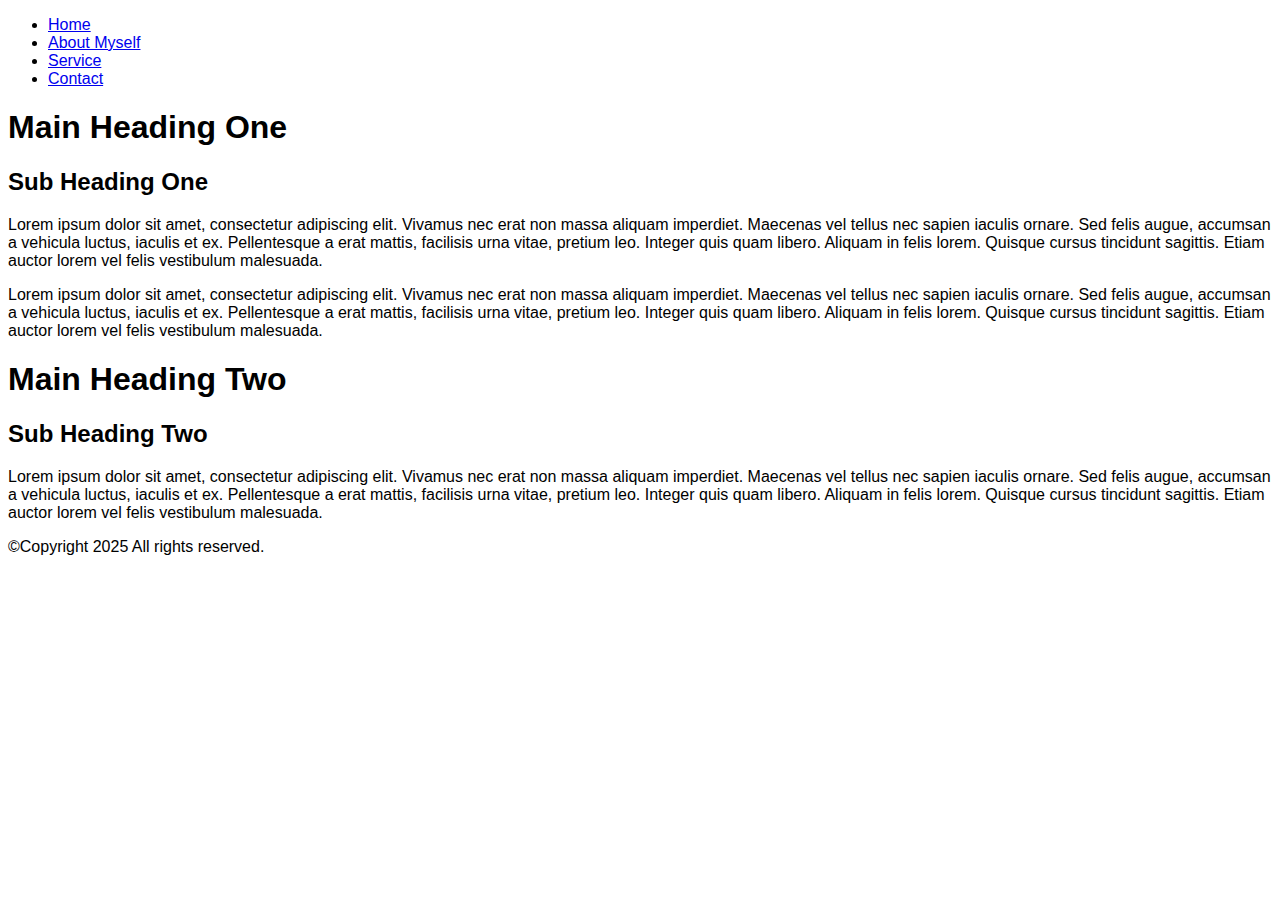
<file: Assignment-1/index.html>
<!DOCTYPE html>
<html lang="en">
  <head>
    <meta charset="UTF-8" />
    <meta name="viewport" content="width=device-width, initial-scale=1.0" />
    <title>Assignment One || Basic Menu Links , Heading , Paragraph </title>
    <style type="text/css">
      body{
          font-family: Arial, Helvetica, sans-serif;
      }
  </style>
  </head>


  <body>
    <nav>
      <ul>
        <li><a href="#">Home</a></li>
        <li><a href="#">About Myself</a></li>
        <li><a href="#">Service</a></li>
        <li><a href="#">Contact</a></li>
      </ul>
    </nav>
    <main>
      <section>
        <h1>Main Heading One</h1>
        <h2>Sub Heading One</h2>
        <p>
          Lorem ipsum dolor sit amet, consectetur adipiscing elit. Vivamus nec
          erat non massa aliquam imperdiet. Maecenas vel tellus nec sapien
          iaculis ornare. Sed felis augue, accumsan a vehicula luctus, iaculis
          et ex. Pellentesque a erat mattis, facilisis urna vitae, pretium leo.
          Integer quis quam libero. Aliquam in felis lorem. Quisque cursus
          tincidunt sagittis. Etiam auctor lorem vel felis vestibulum malesuada.
        </p>

        <p>
          Lorem ipsum dolor sit amet, consectetur adipiscing elit. Vivamus nec
          erat non massa aliquam imperdiet. Maecenas vel tellus nec sapien
          iaculis ornare. Sed felis augue, accumsan a vehicula luctus, iaculis
          et ex. Pellentesque a erat mattis, facilisis urna vitae, pretium leo.
          Integer quis quam libero. Aliquam in felis lorem. Quisque cursus
          tincidunt sagittis. Etiam auctor lorem vel felis vestibulum malesuada.
        </p>
      </section>
      <section>
        <h1>Main Heading Two</h1>
        <h2>Sub Heading Two</h2>
        <p>
          Lorem ipsum dolor sit amet, consectetur adipiscing elit. Vivamus nec
          erat non massa aliquam imperdiet. Maecenas vel tellus nec sapien
          iaculis ornare. Sed felis augue, accumsan a vehicula luctus, iaculis
          et ex. Pellentesque a erat mattis, facilisis urna vitae, pretium leo.
          Integer quis quam libero. Aliquam in felis lorem. Quisque cursus
          tincidunt sagittis. Etiam auctor lorem vel felis vestibulum malesuada.
        </p>
      </section>
    </main>
    <footer>&copy;Copyright 2025 All rights reserved.</footer>
  </body>
</html>
</file>
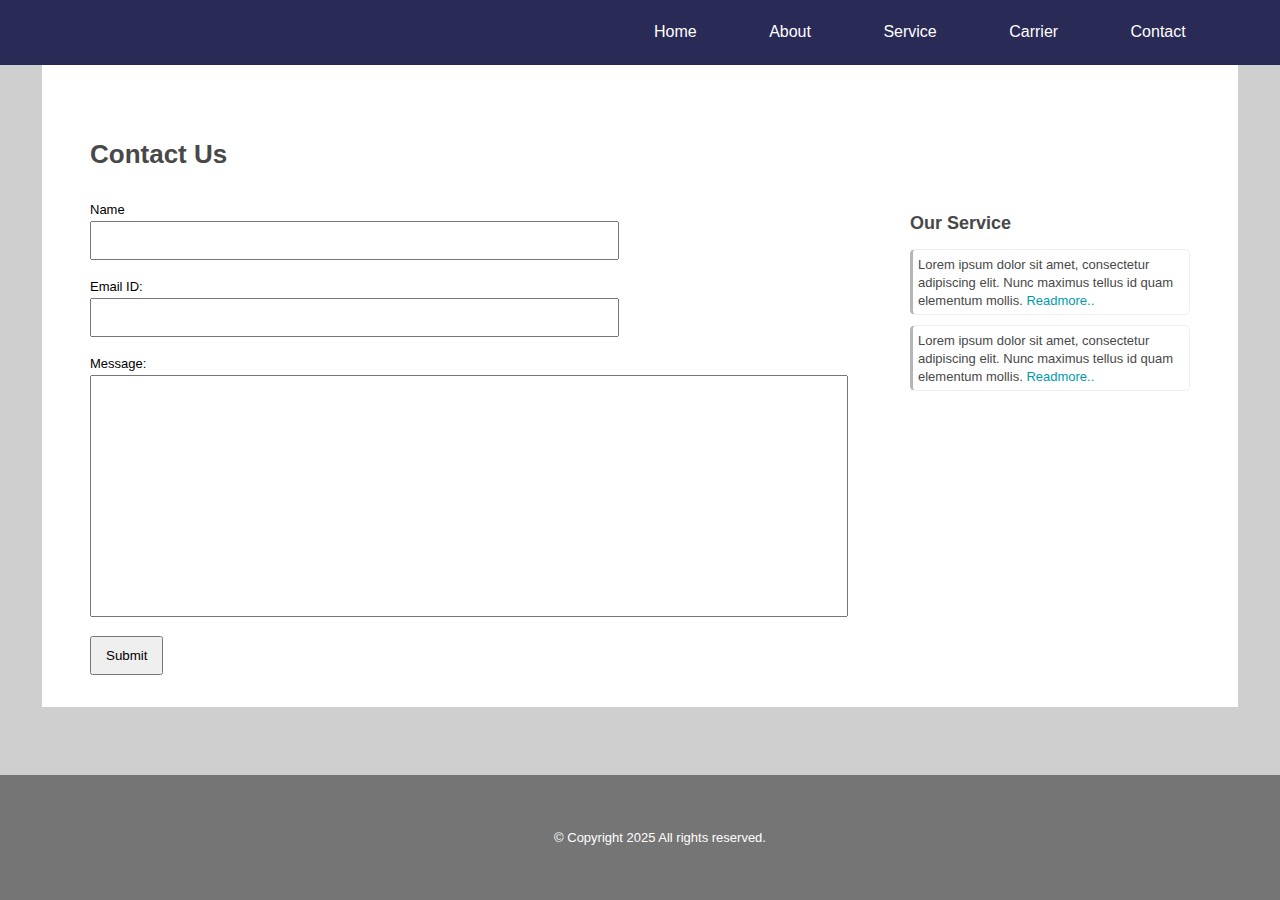
<file: Assignment-3/index.html>
<!DOCTYPE html>
<html lang="en">
<head>
    <meta charset="UTF-8">
    <meta name="viewport" content="width=device-width, initial-scale=1.0">
    <title>Assignment Three || Webpage Using External CSS</title>
    <link rel="stylesheet" href="css/style.css"/>
</head>
<body>
<header class="bg-dark">
    <nav>
        <ul>
            <li><a href="#">Home</a></li>
            <li><a href="#">About</a></li>
            <li><a href="#">Service</a></li>
            <li><a href="#">Carrier</a></li>
            <li><a href="#">Contact</a></li>
        </ul>
    </nav>
</header>
   <div class="wrapper">
   
        <h1 class="touch">Contact Us</h1>
        <div class="service">
            <h2>Our Service</h2>
            <ul>
                <li>
                    <a href="#">
                        Lorem ipsum dolor sit amet, consectetur adipiscing elit. Nunc maximus tellus id quam elementum mollis. 
                        <a class="act-ser" href="#">Readmore..</a>
                </a>
                
            </li>
            <li>
                <a href="#">
                    Lorem ipsum dolor sit amet, consectetur adipiscing elit. Nunc maximus tellus id quam elementum mollis. 
                    <a class="act-ser" href="#">Readmore..</a>
            </a>
            
        </li>
            
            </ul>
        </div>
        <form>
            <div class="form-group">
                <label for="name">Name</label>
                <input type="text" />
            </div>
            <div class="form-group">
                <label for="email">Email ID:</label>
                <input type="email" />
            </div>
           <div class="form-group">
                <label for="message">Message:</label>
                <textarea name="message" maxlength="250" ></textarea>
            </div>
            <div class="form-group">
            <button type="submit" name="submit" >Submit</button>
            </div>
        </form>
        
   </div>
   <footer class="sticky">
    &copy;&nbsp;Copyright 2025 All rights reserved.
   </footer>
</body>
</html>
</file>
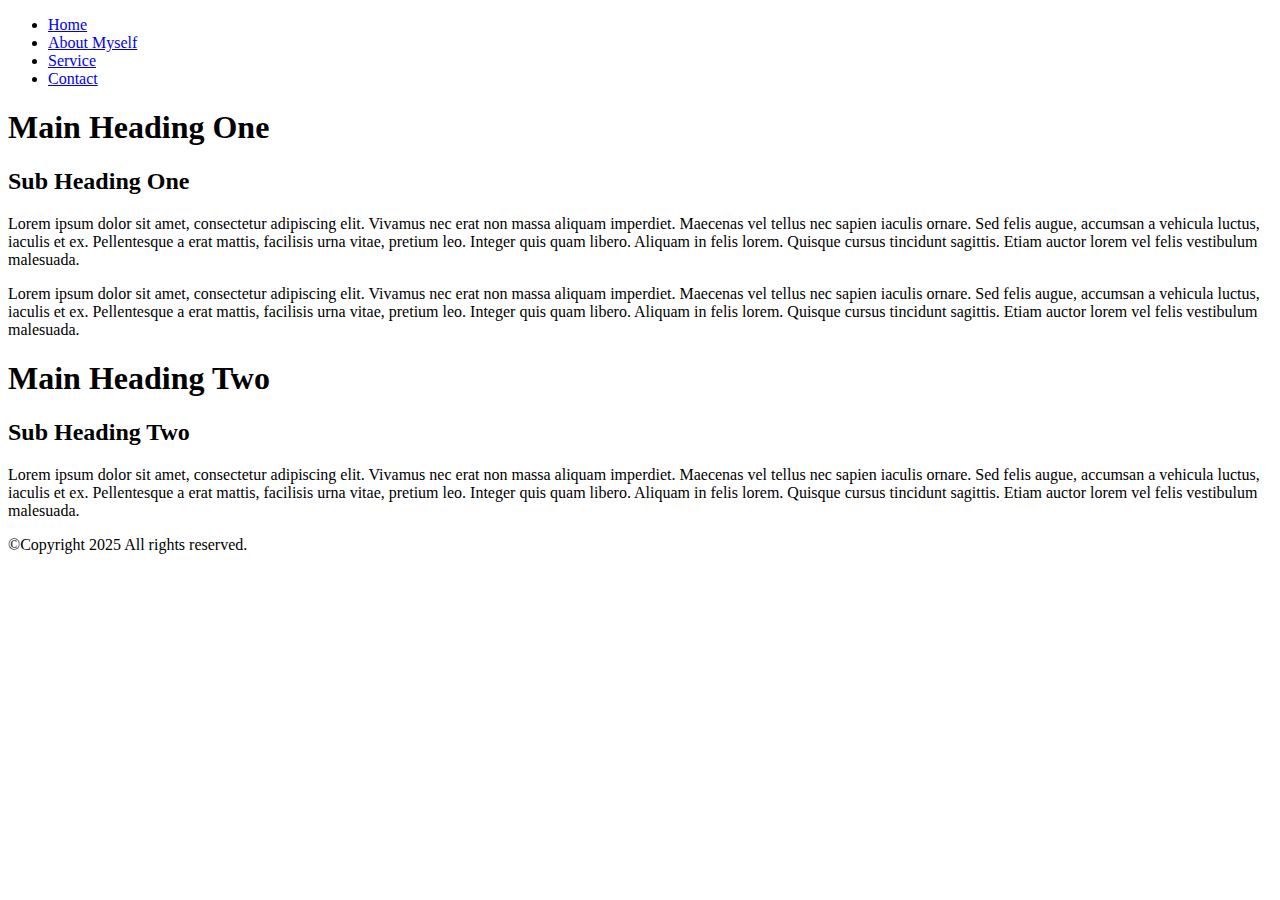
<file: module-1/week-1/index.html>
<!DOCTYPE html>
<html lang="en">
  <head>
    <meta charset="UTF-8" />
    <meta name="viewport" content="width=device-width, initial-scale=1.0" />
    <title>Sachin Chanduveettil || Assignment One</title>
  </head>
  <body>
    <nav>
      <ul>
        <li><a href="#">Home</a></li>
        <li><a href="#">About Myself</a></li>
        <li><a href="#">Service</a></li>
        <li><a href="#">Contact</a></li>
      </ul>
    </nav>
    <main>
      <section>
        <h1>Main Heading One</h1>
        <h2>Sub Heading One</h2>
        <p>
          Lorem ipsum dolor sit amet, consectetur adipiscing elit. Vivamus nec
          erat non massa aliquam imperdiet. Maecenas vel tellus nec sapien
          iaculis ornare. Sed felis augue, accumsan a vehicula luctus, iaculis
          et ex. Pellentesque a erat mattis, facilisis urna vitae, pretium leo.
          Integer quis quam libero. Aliquam in felis lorem. Quisque cursus
          tincidunt sagittis. Etiam auctor lorem vel felis vestibulum malesuada.
        </p>

        <p>
          Lorem ipsum dolor sit amet, consectetur adipiscing elit. Vivamus nec
          erat non massa aliquam imperdiet. Maecenas vel tellus nec sapien
          iaculis ornare. Sed felis augue, accumsan a vehicula luctus, iaculis
          et ex. Pellentesque a erat mattis, facilisis urna vitae, pretium leo.
          Integer quis quam libero. Aliquam in felis lorem. Quisque cursus
          tincidunt sagittis. Etiam auctor lorem vel felis vestibulum malesuada.
        </p>
      </section>
      <section>
        <h1>Main Heading Two</h1>
        <h2>Sub Heading Two</h2>
        <p>
          Lorem ipsum dolor sit amet, consectetur adipiscing elit. Vivamus nec
          erat non massa aliquam imperdiet. Maecenas vel tellus nec sapien
          iaculis ornare. Sed felis augue, accumsan a vehicula luctus, iaculis
          et ex. Pellentesque a erat mattis, facilisis urna vitae, pretium leo.
          Integer quis quam libero. Aliquam in felis lorem. Quisque cursus
          tincidunt sagittis. Etiam auctor lorem vel felis vestibulum malesuada.
        </p>
      </section>
    </main>
    <footer>&copy;Copyright 2025 All rights reserved.</footer>
  </body>
</html>
</file>
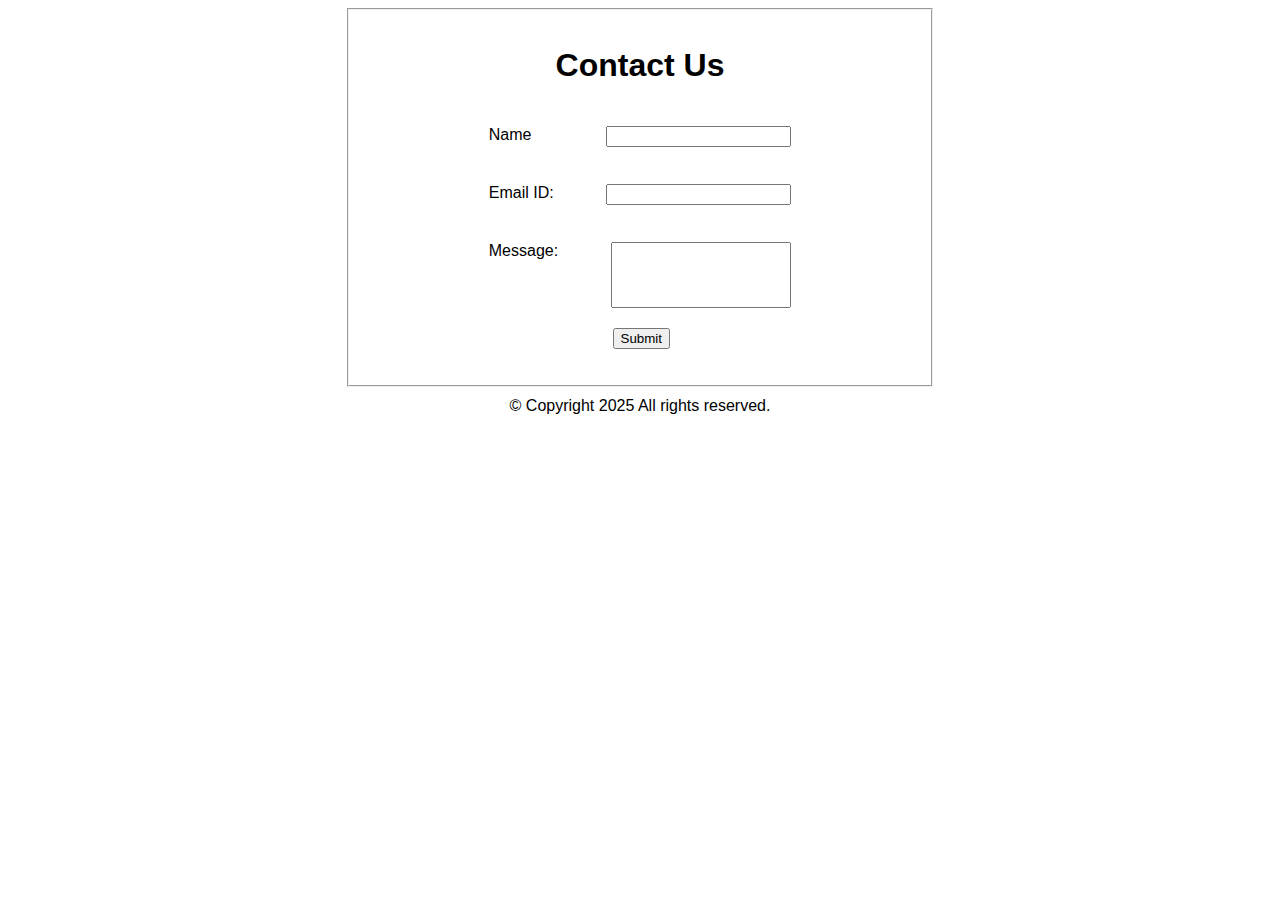
<file: Assignment-2/contact.html>
<!DOCTYPE html>
<html lang="en">
<head>
    <meta charset="UTF-8">
    <meta name="viewport" content="width=device-width, initial-scale=1.0">
    <title>Assignment Two || Contact Form</title>
    <style type="text/css">
        body{
            font-family: Arial, Helvetica, sans-serif;
        }
    </style>
</head>

<body>
    <main>
        <fieldset style="width:550px; margin: 0 auto; padding:1em;">
            <h1 style="text-align: center;">Contact Us</h1>
            <form>
                <div style="width:55%; margin:0 auto; padding:20px 10px;">
                    <label for="name">Name</label>
                    <input type="text"  style="float: right;"/>
                </div>
                <div style="width:55%; margin:0 auto; padding:20px 10px;">
                    <label for="email">Email ID:</label>
                    <input type="email" style="float: right;"/>
                </div>
                <div style="width:55%; margin:0 auto; padding:20px 10px;">
                    <label for="message">Message:</label>
                    <textarea name="message" style="float: right; width:174px; resize: none; height: 60px; margin-bottom:20px;" maxlength="250" ></textarea>
                </div>
                <div style="width:55%; margin:0 auto; padding:20px 10px 20px 45%;">
                <button type="submit" name="submit" >Submit</button>
                </div>
            </form>
        </fieldset>
    </main>
    <footer style="padding: 10px 20px; text-align:center;">&copy;&nbsp;Copyright 2025 All rights reserved.</footer>
</body>
</html>
</file>
<file: Assignment-3/css/style.css>
body{
    background: #cfcfcf;
    margin:0px;
    font-family: Arial, Helvetica, sans-serif;
}
.wrapper{
    margin: 0 auto;
    width:1100px;
    background: #fff;
    padding: 2em 3em;
    height: 100%;
}
ul{
    margin:0;
    padding: 0;
}
li{
    list-style: none;
}
a{
    text-decoration: none;
    outline: none;
}
header{
    height: 65px;
}
nav{
    padding: 10px 20px;
    width:50%;
    float: right;
    
}
nav li{
    display: inline-block;
}
nav li a{
    color: #fff;
    padding: 9px 34px;
    line-height: 44px;
}
.bg-dark{
    background: #292a55;
}
.touch{
    padding: 30px 0px 15px;
    font-size: 26px;
    line-height: 21px;
    color: #484848;
   
}
.sticky{
    position: fixed;
    left: 0;
    bottom: 0;
    width: 100%;
    
    background-color:#757575;
    color: white;
    font-size: 13px;
    padding: 55px 20px;
    text-align: center;
}
.service{
    float: right;
    width:280px;
   
}
.service h2{
    font-size: 18px;
    color: #484848;
}
.service li {
    border: 1px solid #eeee;
    border-left: 3px solid #b5b5b5;
    margin-bottom: 10px;
    padding: 5px;
    border-radius: 5px;
}
.service li:hover{
    border-left: 3px solid #333;
}
.service li a{
    font-size: 13px;
    line-height: 16px;
    color: #484848;
}
.act-ser{
   
        color: #009bad !important;
}
.form-group label{
    display: block;
    font-size: 13px;
    padding: 4px 0px;
}
.form-group input{
    width:45%;
    height:35px;
    padding: 0px 15px;
    margin-bottom: 15px;
}
.form-group textarea{
    padding: 10px 15px;
    width:66%;
    height:220px;
    resize: none;
    margin-bottom: 15px;
}
.form-group button{
    padding: 10px 14px;
}
</file>
